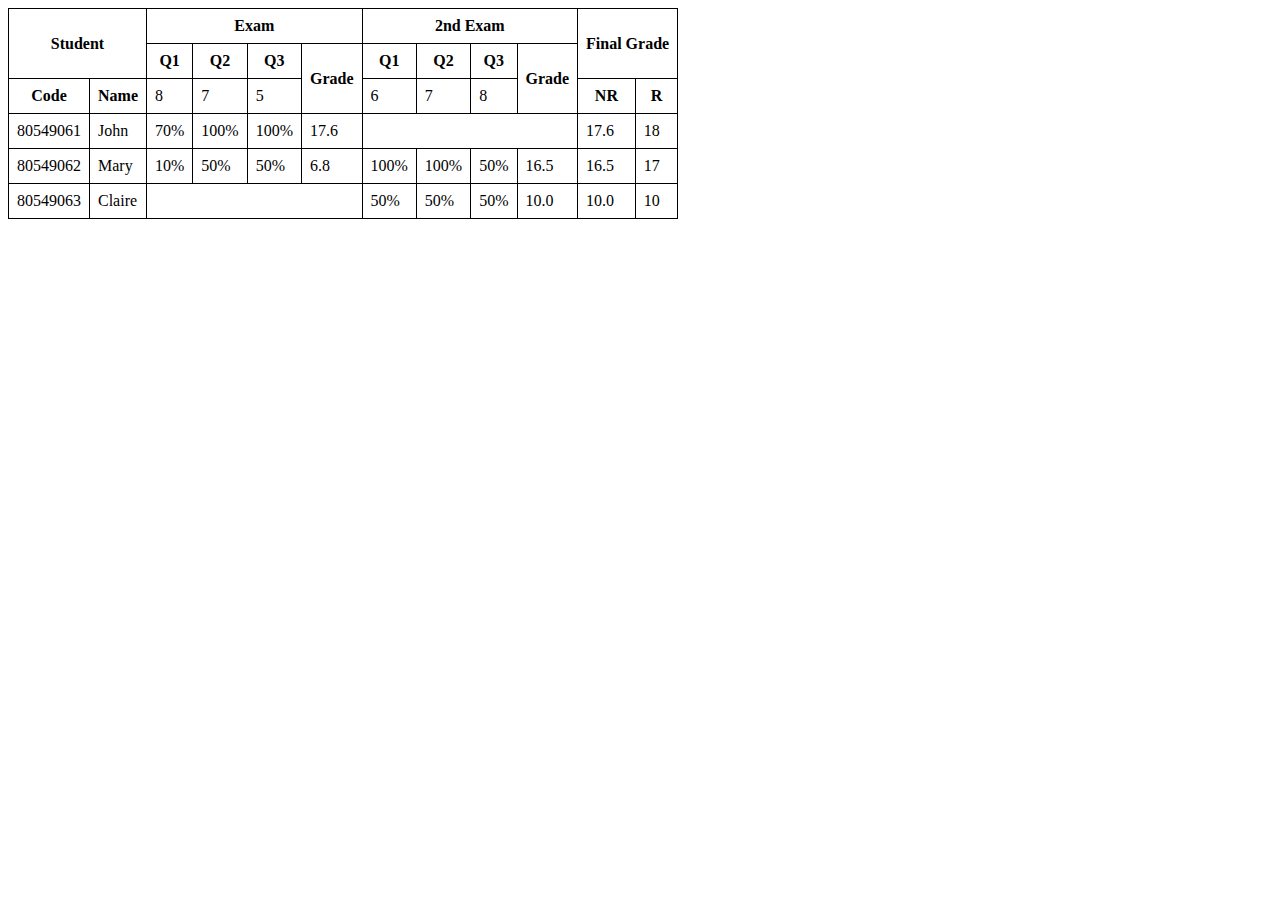
<file: Pratica1/Ex2/table.html>
<!DOCTYPE html>
<html lang="en">
    <head>
        <title>Table</title>
        <style>
            table {
               border-collapse: collapse;
            }
            th, td {
               border:1px solid;
               padding: 0.5em;
            }
        </style>
    </head>
    <body>
        <table>
            <tr><th rowspan="2" colspan="2">Student</th> <th colspan="4">Exam</th><th colspan="4">2nd Exam</th><th rowspan="2" colspan="2">Final Grade</th></tr>
            <tr><th>Q1</th> <th>Q2</th> <th>Q3</th> <th rowspan="2">Grade</th>  <th>Q1</th> <th>Q2</th> <th>Q3</th> <th rowspan="2">Grade</th> </tr>
            <tr> <th>Code</th> <th>Name</th> <td>8</td> <td>7</td> <td>5</td> <td>6</td> <td>7</td> <td>8</td> <th>NR</th> <th>R</th></tr>
            <tr><td>80549061</td> <td>John</td> <td>70&percnt;</td> <td>100&percnt;</td> <td>100&percnt;</td> <td>17.6</td> <td colspan="4"></td> <td>17.6</td> <td>18</td> </tr>
            <tr><td>80549062</td> <td>Mary</td> <td>10&percnt;</td> <td>50&percnt;</td> <td>50&percnt;</td> <td>6.8</td> <td>100&percnt;</td> <td>100&percnt;</td> <td>50&percnt;</td> <td>16.5</td> <td>16.5</td> <td>17</td> </tr>
            <tr><td>80549063</td> <td>Claire</td> <td colspan="4"></td> <td>50&percnt;</td> <td>50&percnt;</td> <td>50&percnt;</td> <td>10.0</td> <td>10.0</td> <td>10</td> </tr>
        </table>
    </body>
</html>
</file>
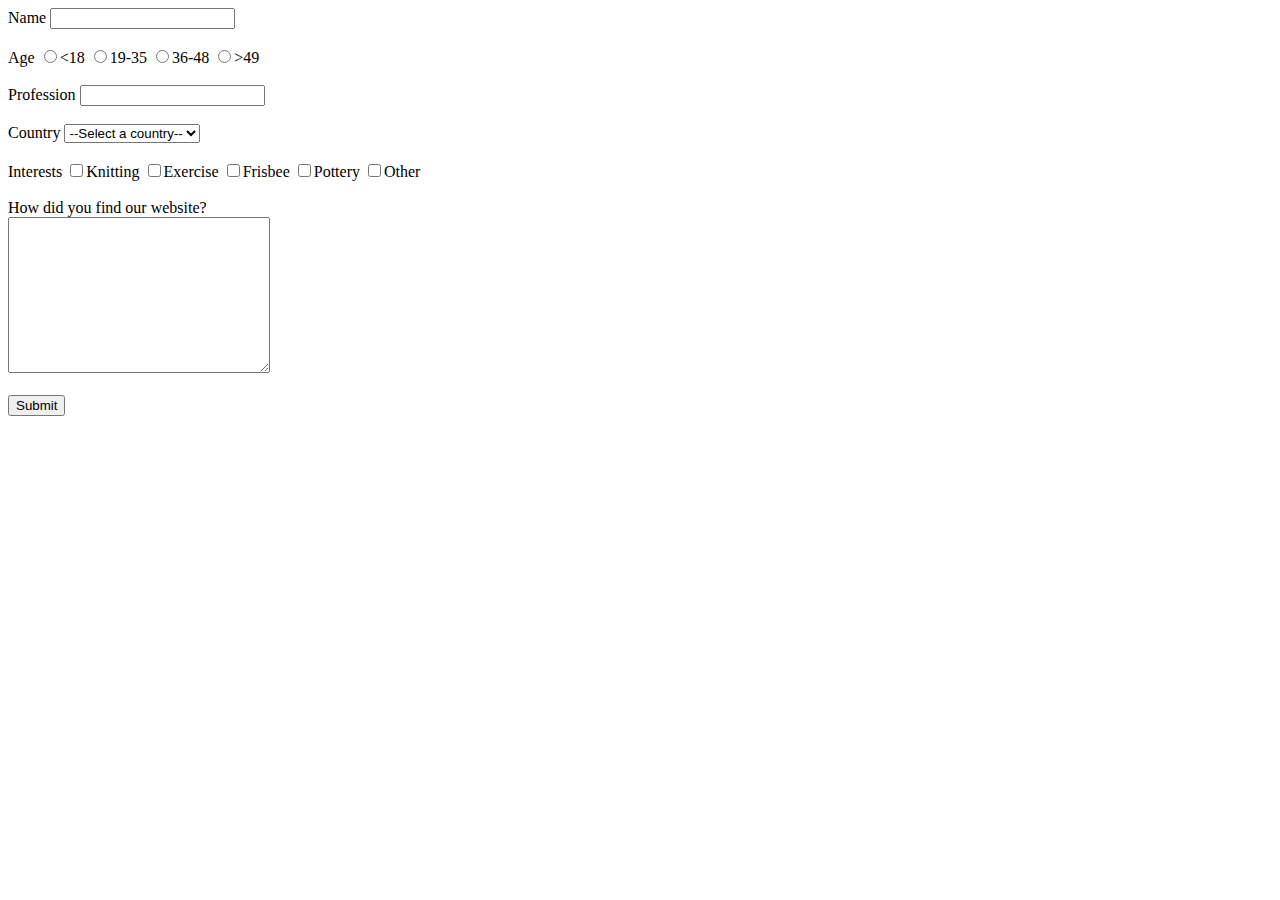
<file: Pratica1/Ex4/form.html>
<!DOCTYPE html>
<html lang="en">
    <head>
        <title>Form</title>
    </head>
    <body>
        <form>
            <label for="name">Name </label> 
            <input type="text" id="name" name="name" required="required">
            
            <br><br>
            
            <label for="age">Age </label>
            <input type="radio" name="age"  value="less than 18">&lt;18
            <input type="radio" name="age"  value="19-35">19-35
            <input type="radio" name="age"  value="36-48">36-48
            <input type="radio" name="age" id="age" value="greater than 49">&gt;49
            
            <br><br>
            
            <label for="profession">Profession </label>
            <input name="prof" list="profession">
            <datalist id="profession">
              <option value="Lawyer">
              <option value="Engineer">
              <option value="Doctor">
              <option value="Chef"> 
            </datalist>

            <br><br>

            <label for="country">Country </label>
            <select name="Country" id="country" required >
                <option value="">--Select a country--</option>
                <option value="Portugal">Portugal</option>
                <option value="Spain">Spain</option>
                <option value="France">France</option>
                <option value="Great Britain">Great Britain</option>
                <option value="Other">Other</option>
            </select>
            
            <br><br>
            
            <label for="Interests">Interests </label>
            <input type="checkbox" name="Interests" value="knitting" id="Interests">Knitting
            <input type="checkbox" name="Interests" value="Exercise" >Exercise
            <input type="checkbox" name="Interests" value="Frisbee" >Frisbee
            <input type="checkbox" name="Interests" value="Pottery" >Pottery
            <input type="checkbox" name="Interests" value="Other" >Other

            <br><br>

            <label for="text1">How did you find our website? </label>
            <br>
            <textarea name="input" id="text1" cols="30" rows="10"></textarea>

            <br><br>

            <input type="submit" value="Submit">

        </form>
    </body>
</html>
</file>
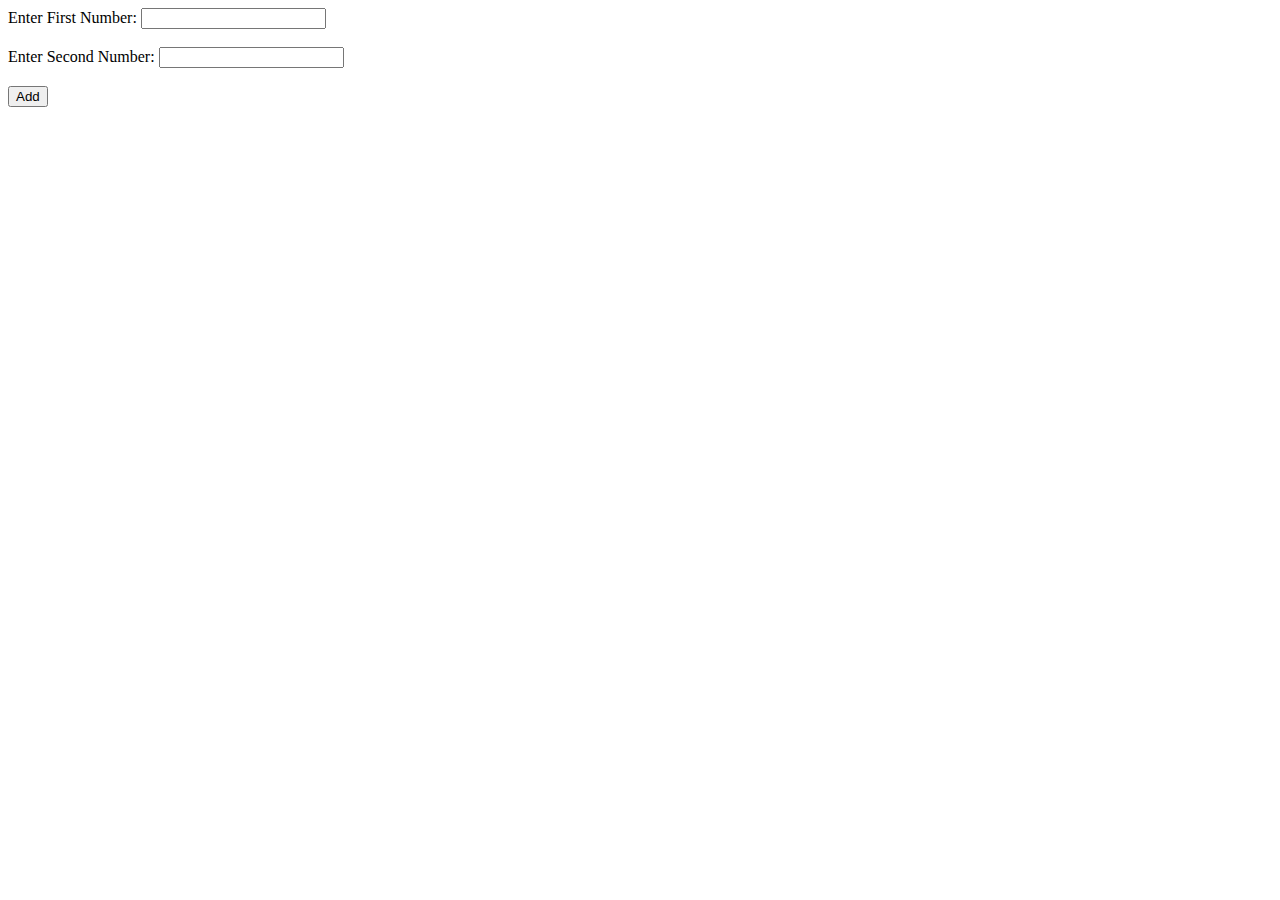
<file: W5/Ex1/sum2.html>
<html>
    <body>  
    	<form action = "sum2.php">  
    	Enter First Number:  
    	<input type="number" name="number1" /><br><br>  
    	Enter Second Number:  
    	<input type="number" name="number2" /><br><br>  
    	<input  type="submit" name="submit" value="Add"> 
    	</form>  
    </body> 
    
</html>
</file>
